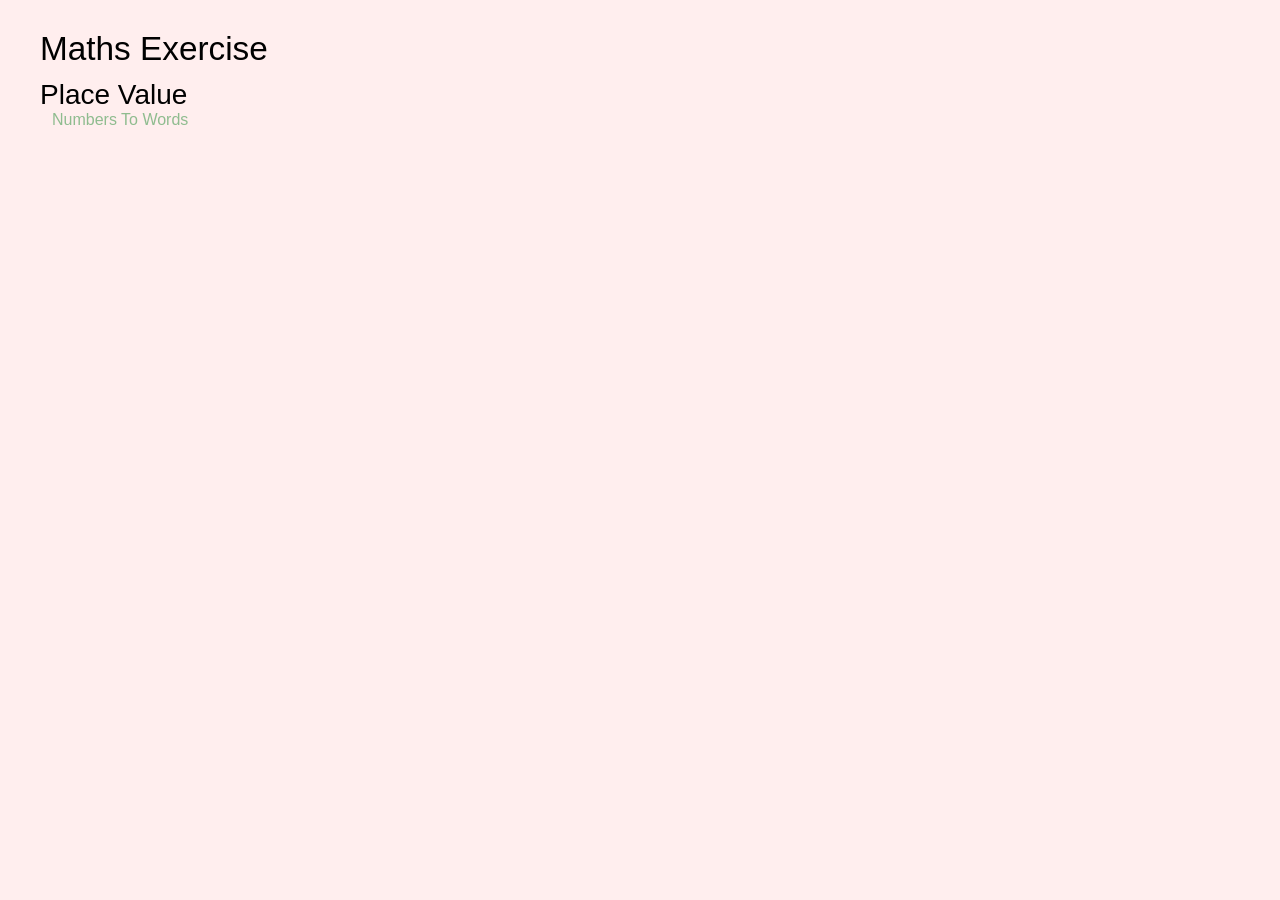
<file: index.html>
<!DOCTYPE html>
<html lang="en">
<head>
  <meta charset="utf-8">
  <title>Maths Exercise</title>
  <link rel="stylesheet" type="text/css" href="mt.css">
</head>
<body>
<h1>
Maths Exercise
</h1>
<h2>
Place Value
</h2>
    <a href="mtNum2Wrd.html" target="_blank" >Numbers To Words</a>
</body>
</html>
</file>
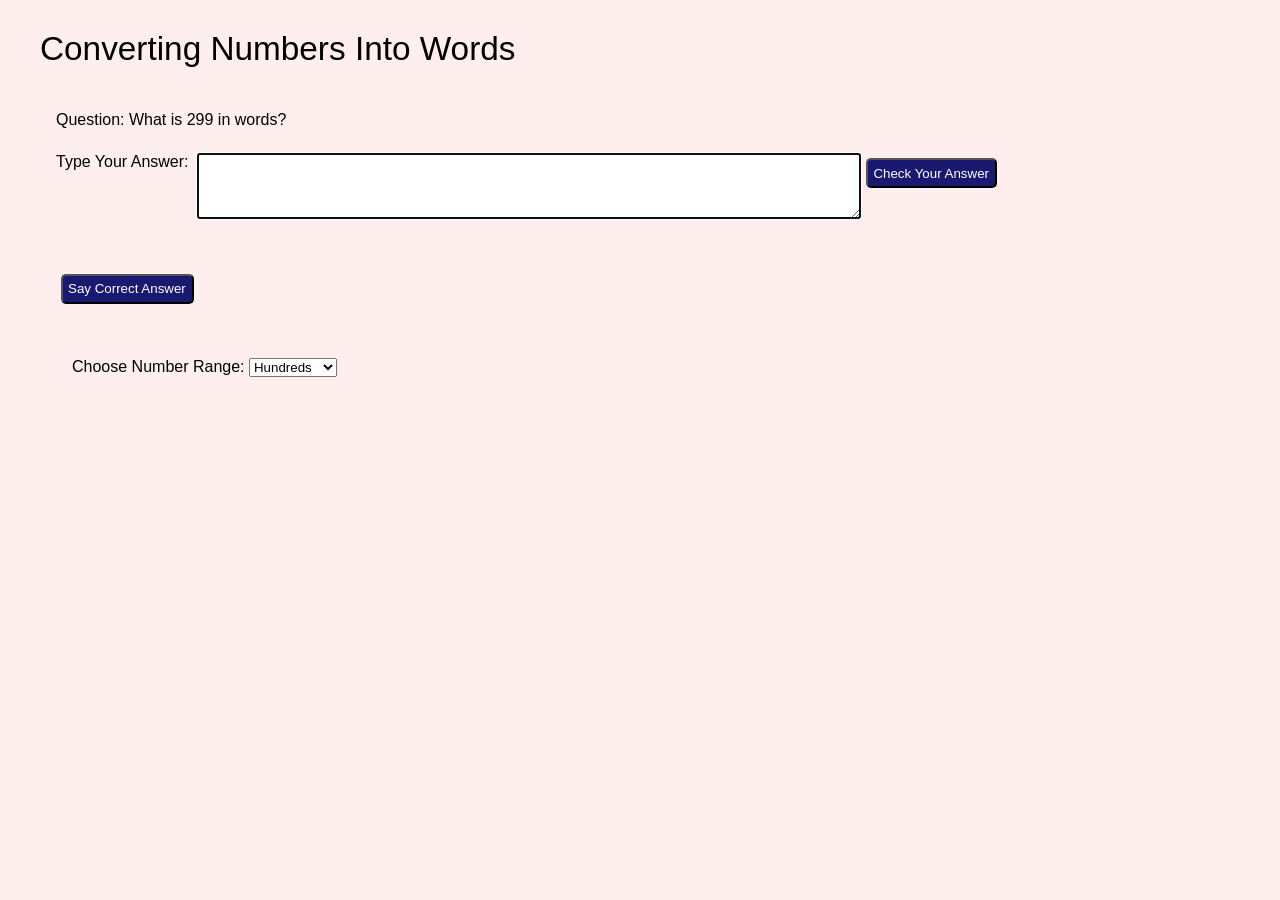
<file: mtNum2Wrd.html>
<!DOCTYPE html>
<html lang="en">

<head>
  <meta charset="utf-8" name="viewport" content="width=device-width,initial-scale=1">
  <title>Converting Numbers Into Words</title>
  <link rel="stylesheet" type="text/css" href="mt.css">
  <!-- <script type="module" src="./natToWords.js"></script> -->
</head>

<body>
  <h1 id="hdrMain">Converting Numbers Into Words</h1>

  <br>
  <br>
  <div id="divQuestion" style="display:none;">
    <label id="lblQuestion">Question: What is ???? in words?</label>

  </div>

  <br>
  <div class="formfield">
    <label for="txtAnswer">Type Your Answer:</label><span>&nbsp;&nbsp;</span>
    <textarea class="answer" id="txtAnswer" rows="4" cols="80" wrap="on" maxlength="2048" name="txtAnswer">
    </textarea>
    <button id="btnCheckYourAnswer">Check Your Answer</button>
  </div>

  <br>
  <div>
    <p id="lblMark" style="display:none;"></p>
  </div>

  <br>
  <div>
    <button id="btnSayAnswer">Say Correct Answer</button>
  </div>

  <br>
  <div class="formfield">
    <button id="btnShowAnswer" style="display:none;" for="lblShownAnswer">Show Correct Answer</button>
    <p id="lblShownAnswer" style="display:none;"></p>
  </div>

  <br>
  <div id="divRangeNextQuestion">
  	<div class="formfield">
      <label id="lblNumberRange" for="selectRange">Choose Number Range:&nbsp;</label>
      <select id="selectRange" >
        <option value="999" selected>Hundreds</option>
        <option value="999999">Thousands</option>
        <option value="999999999">Millions</option>
        <option value="999999999999">Billions</option>
      </select>
    </div>
    <button id="btnNextQuestion" style="display:none;">Next Question</button>
  </div>


  <br>
  <div>
    <label id="lblScore"></label>
  </div>

  <script src="./natToWords.js"></script>
  <script type="text/javascript">
	"use strict"

    var globalMute = false;
    var globalLow = 0;
    var globalHigh = 999999999999;
    var globalNum = 0;
    var globalNumAsWords_comma_seperated = "";
    var globalNumAsWords = "";
    var globalCorrect = 0;
    var globalAnswerCount = 0;

    function randomNatural(low, high) {
      const diff = high - low;
      const rand = Math.floor(Math.random() * (1 + diff));
      return low + rand;
    }
    /*async*/ function speakText(text) {
      //if (globalMute)
      //  return true;
      const audio = new SpeechSynthesisUtterance(text);
      audio.rate = 0.5;  // 1 = normal, 0.5 = slower, 2 = faster
      audio.pitch = 1.5; // 0 = low, 2 = high
      audio.volume = 1; // 0 = mute, 1 = full volume)
      window.speechSynthesis.speak(audio);

      //return new Promise(resolve => {
      //  audio.onend = resolve;
      //});
    }
    /*async*/ function askQuestion() {
      globalNum = randomNatural(globalLow, globalHigh);
      globalNumAsWords_comma_seperated = natToWords(globalNum);
      globalNumAsWords = globalNumAsWords_comma_seperated.replaceAll(",", "");
      const num_delimited = globalNum.toLocaleString();
      const strQuestion = "Question: What is " + num_delimited + " in words?";
      const eLblQuestion = document.getElementById("lblQuestion");
      eLblQuestion.innerText = strQuestion;

      let lblMark = document.getElementById("lblMark");
      lblMark.innerText = "";
      lblMark.style.display = "none";

      let txtAnswer = document.getElementById("txtAnswer");
      txtAnswer.value = "";
      document.getElementById("divQuestion").style.display = "block";
      txtAnswer.focus();
      document.getElementById("btnCheckYourAnswer").disabled = false;
      document.getElementById("btnNextQuestion").style.display = "none";

      document.getElementById("lblShownAnswer").innerText = "";

      //speakText(strQuestion);
    }
    /*async*/ function askFirstQuestion() {
      const eHdrMain = document.getElementById("hdrMain");
      const text = eHdrMain.innerText;
      /*await*/ speakText("Welcome, This is an exercise for, " + text);

      /*await*/ /*speakText(",,Starting, gently, with numbers between " + globalLow + " and " + globalHigh);*/
      askQuestion();
      /*await*/ speakText("What is this, number, in words?");
    }
    function stringSameness(s1, s2) {
      let a1 = s1.split(' ');
      let a2 = s2.split(' ');
      let same = 0;
      let e1 = a1.length;
      let e2 = a2.length;
      let max_len = Math.max(e1, e2);
      while (e1 > 0 && e2 > 0) {
        if (a1[e1 - 1] == a2[e2 - 1]) {
          --e1; --e2; ++same;
        } else {
          break;
        }
      }
      let i1 = 0;
      let i2 = 0;
      while (i1 < e1 && i2 < e2) {
        if (a1[i1] == a2[i2]) {
          ++i1; ++i2; ++same;
        } else {
          break;
        }
      }
      if (max_len == 0)
        max_len = 1;
      return same / max_len;
    }
    function TidyAnswer(answer) {
      let tidy_answer = answer.replaceAll("\n", " ");
      tidy_answer = tidy_answer.replaceAll("-", " ");
      tidy_answer = tidy_answer.replaceAll(",", " ");
      tidy_answer = tidy_answer.replaceAll(" & ", " and ");
      do {
        answer = tidy_answer;
        tidy_answer = answer.replaceAll("  ", " ").trim();
      } while (tidy_answer != answer);
      tidy_answer = tidy_answer.toLowerCase();
      return tidy_answer;
    }
    function Hint(tidy_answer, raw_answer, num_as_words) {
      const contains_minus = raw_answer.indexOf("-") != -1;
      if (contains_minus)
        return " HINT: don't use the dash - symbol because it can be confused with minus.";

      const has_a = tidy_answer.indexOf("a ") == 0 || tidy_answer.indexOf(" a ") != -1;
      if (has_a)
        return " HINT: use 'one' instead of 'a'.";

      const is_forty_misspelt = ((tidy_answer.indexOf("fourty") !== -1) && (num_as_words.indexOf("forty") !== -1));
      if (is_forty_misspelt)
        return " HINT: 'fourty' should be 'forty'";

      return "";
    }
    function UnrecognizedMsg(tidy_answer_minus_and) {
      const unrecognised_words = UnrecognizedNumberWords(tidy_answer_minus_and.split(' '));
      if (unrecognised_words.length == 0)
        return "";
      const word_or_words = (unrecognised_words.length == 1) ? "word" : "words";
      const unrecognized_comma_seperated = unrecognised_words.join(", ");
      return " Unrecognised " + word_or_words + ": " + unrecognized_comma_seperated;

    }
    function DisplayMark(mark_text, is_correct) {
      const lblMark = document.getElementById("lblMark");
      lblMark.innerText = mark_text;
      lblMark.style.color = is_correct ? "#007700" : "#770000";
      lblMark.style.display = "block";
      speakText(mark_text);
    }
    function RespondToCorrectAnswer(is_exact_answer) {
      const mark_text = is_exact_answer ? "Correct, well done." : "Correct, but I use the word, 'and', differently.";
      DisplayMark(mark_text, true);

      ++globalCorrect;
      //document.getElementById("btnCheckYourAnswer").disabled = true;
      document.getElementById("btnNextQuestion").style.display = "block";
      document.getElementById("btnNextQuestion").focus();
      if (is_exact_answer) {
        document.getElementById("lblShownAnswer").style.display = "none";
      } else {
        document.getElementById("lblShownAnswer").innerText = "Answer: " + globalNumAsWords;
        document.getElementById("lblShownAnswer").style.display = "block";
        document.getElementById("btnShowAnswer").style.display = "none";
        speakText(globalNumAsWords);
      }
    }
    function RespondToIncorrectAnswer(tidy_answer, raw_answer, tidy_answer_minus_and, num_as_words_minus_and) {
      const hint = Hint(tidy_answer, raw_answer, globalNumAsWords);
      const unrecognised_msg = UnrecognizedMsg(tidy_answer_minus_and);

      const sameness1 = Math.floor(stringSameness(tidy_answer, globalNumAsWords) * 100);
      const sameness2 = Math.floor(stringSameness(tidy_answer_minus_and, num_as_words_minus_and) * 100);
      const sameness = Math.min(sameness1, sameness2);
      const closeness = (sameness < 50) ? "Incorrect" : ((sameness < 66) ? "Half right" : "Nearly");
      const mark_text = closeness + /*" (" + sameness + ")" + */ ". Try again." + hint + unrecognised_msg;
      DisplayMark(mark_text, false);

      const shown_answer = document.getElementById("lblShownAnswer").innerText;
      if (shown_answer == "")
        document.getElementById("btnShowAnswer").style.display = "block";

      const txtAnswer = document.getElementById("txtAnswer");
      txtAnswer.focus();
    }

    function checkAnswer() {
      const txtAnswer = document.getElementById("txtAnswer");
      const raw_answer = txtAnswer.value;
	  const contains_minus = raw_answer.indexOf("-") != -1;
      const tidy_answer = TidyAnswer(raw_answer);
      const is_exact_answer = (tidy_answer == globalNumAsWords);
      const tidy_answer_minus_and = tidy_answer.replaceAll(" and ", " ");
      const num_as_words_minus_and = globalNumAsWords.replaceAll(" and ", " ");
      const is_ok_modulo_and = (tidy_answer_minus_and == num_as_words_minus_and);
      if ( ! contains_minus && (is_exact_answer || is_ok_modulo_and)) {
        RespondToCorrectAnswer(is_exact_answer);
      } else {
        RespondToIncorrectAnswer(tidy_answer, raw_answer, tidy_answer_minus_and, num_as_words_minus_and);
      }

      ++globalAnswerCount;
      const lblScore = document.getElementById("lblScore");
      lblScore.innerText = "Total Score: " + globalCorrect + "/" + globalAnswerCount + " correct";
    }
    function sayAnswer() {
      //speakText(globalNumAsWords);
      speakText(globalNumAsWords_comma_seperated);
    }
    function showAnswer() {
      document.getElementById("lblShownAnswer").style.display = "block";
      document.getElementById("lblShownAnswer").innerText = "Answer: " + globalNumAsWords_comma_seperated;
      document.getElementById("btnShowAnswer").style.display = "none";
      let txtAnswer = document.getElementById("txtAnswer");
      txtAnswer.focus();
    }
    function changeRange() {
      globalHigh = parseInt(document.getElementById("selectRange").value, 10);
    }
    function addEvent(elem, event_name, fun) {
      //if (elem.addEventListener) {
      elem.addEventListener(event_name, fun, false);
      //}
      //elem.attachEvent ? elem.attachEvent("on" + event_name, fun) : elem.addEventListener(event_name, fun, 0);
    }

    window.onload = function () {
      changeRange();
      askFirstQuestion();
      addEvent(document.getElementById("selectRange"), "change", function () { changeRange(); });
      //const btnCheckYourAnswer = document.getElementById("btnCheckYourAnswer");
      addEvent(document.getElementById("btnCheckYourAnswer"), "click", function () { checkAnswer(); });
      addEvent(document.getElementById("btnNextQuestion"), "click", function () { askQuestion(); });
      addEvent(document.getElementById("btnSayAnswer"), "click", function () { sayAnswer(); });
      addEvent(document.getElementById("btnShowAnswer"), "click", function () { showAnswer(); });
    };
  </script>
</body>

</html>
</file>
<file: mt.css>
body {
  color: #000000; 
  background-color: #ffeeee; /*PalePink*/
  margin-top: 30px;
  margin-left: 40px;
  margin-right: 20px;
  margin-bottom:20px;
  font-style: normal;
  font-weight: normal;
  font-size: 12pt;
  font-family: Arial, Verdana, sans-serif;
}
div {
  margin-top: 5pt;
  margin-left: 12pt;
}
a {
  font-style: normal;
  font-weight: normal;
  font-size: 12pt;
  margin-left: 9pt;
}
p {
  color: #000000;
  font-size: 12pt;
  margin-left: 10pt;
}
a:link {
  color: #8fbc8f; /* DarkGreen */
  text-decoration: none;
}
a:hover {
  color: #008080; /* Teal */
  background-color: transparent;
  /*text-decoration: underline;*/
}
/*a:active  {color:green; background-color:transparent; text-decoration:none;}*/
/*a:visited {color:orange; background-color:transparent; text-decoration:none;}*/

button, input[type=button], input[type=submit] {
  color: #ffffff;
  background: #191970; /* MidnightBlue*/
  cursor: pointer;
  height: 30px;
  padding-left: 5px;
  margin: 5px;
  border-radius: 5px;
}
button:disabled,
button[disabled]{
  color: #666666;
  background-color: #cccccc;
}
button:hover:enabled {
  color: #ffff00; /* yellow */
}

h1 {
  font-size: 25pt;
  margin-top: 0pt;
  color: #00000;
}
h2 {
  font-size: 21pt;
  margin-top: 8pt;
}
h3 {
  font-size: 17pt;
  margin-top: 6pt;
}
h4 {
  font-size: 15pt;
  margin-top: 2pt;
  font-weight: bold;
}
h1,
h2,
h3,
h4 {
  margin-bottom: 0pt;
  font-style: normal;
  font-weight: normal;
}

.formfield {
  display: flex;
  align-items: top;
}

.answer {
  color:blue;
  overflow: visible; 
  resize: both;
}
</file>
